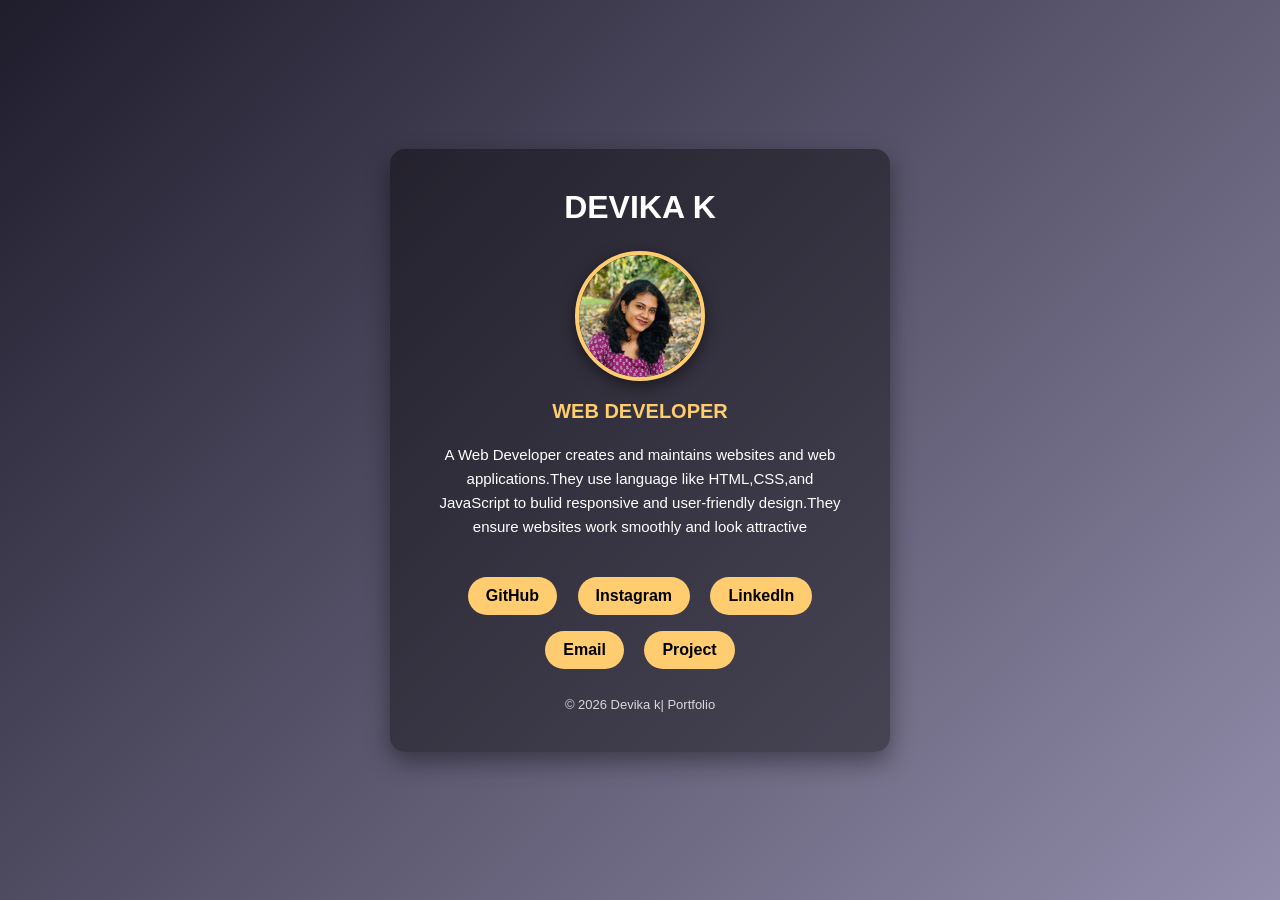
<file: index.html>
<!DOCTYPE html>
<html lang="en">
<head>
    <meta charset="UTF-8">
    <title>DEVIKA K | Portfolio</title>
    <meta name="viewport" content="width=device-width, initial-scale=1.0">

    <style>
        * {
            margin: 0;
            padding: 0;
            box-sizing: border-box;
            font-family: Arial, Helvetica, sans-serif;
        }

        body {
            background: linear-gradient(135deg, #1f1c2c, #928dab);
            height: 100vh;
            display: flex;
            justify-content: center;
            align-items: center;
            color: white;
        }

        .container {
            text-align: center;
            padding: 40px;
            background: rgba(0, 0, 0, 0.4);
            border-radius: 15px;
            width: 90%;
            max-width: 500px;
            box-shadow: 0 10px 25px rgba(0,0,0,0.4);
        }

        h1 {
            font-size: 32px;
            margin-bottom: 10px;
        }

        h2 {
            font-size: 20px;
            margin-bottom: 20px;
            color: #ffcc70;
        }

        p {
            font-size: 15px;
            margin-bottom: 30px;
            line-height: 1.6;
        }
        .profile-pic{
        	width:130px;
        	height:130px;
        	border-radius:50%;
        	object-fit:cover;
        	margin:15px 0;
        	border:4px solid #ffcc70;
        	box-shadow:0 5px 15px rgba(0,0,0,0.5);
        }

        .buttons a {
            text-decoration: none;
            display: inline-block;
            margin: 8px;
            padding: 10px 18px;
            border-radius: 25px;
            background: #ffcc70;
            color: black;
            font-weight: bold;
            transition: 0.3s ease;
        }

        .buttons a:hover {
            background: white;
            transform: scale(1.1);
        }

        footer {
            margin-top: 20px;
            font-size: 13px;
            opacity: 0.8;
        }
    </style>
</head>
<body>

    <div class="container">
        <h1>DEVIKA K</h1>
        <img src="profile.jpg" alt="Devika" class="profile-pic">
        <h2>WEB DEVELOPER</h2>

        <p>
            A Web Developer creates and maintains websites and web applications.They use language like HTML,CSS,and JavaScript to bulid responsive and user-friendly design.They ensure websites work smoothly and look attractive
        </p>

        <div class="buttons">
            <a href="https://github.com/devikak99" target="_blank">GitHub</a>
            <a href="https://instagram.com/d_evika_k" target="_blank">Instagram</a>
            <a href="https://linkedin.com/in/Devika k" target="_blank">LinkedIn</a>
            <a href="mailto:devikak5537@gmail.com">Email</a>
             <a href="project.html">Project</a>
            
        </div>

        <footer>
            © 2026 Devika k| Portfolio
        </footer>
    </div>

</body>
</html>
</file>
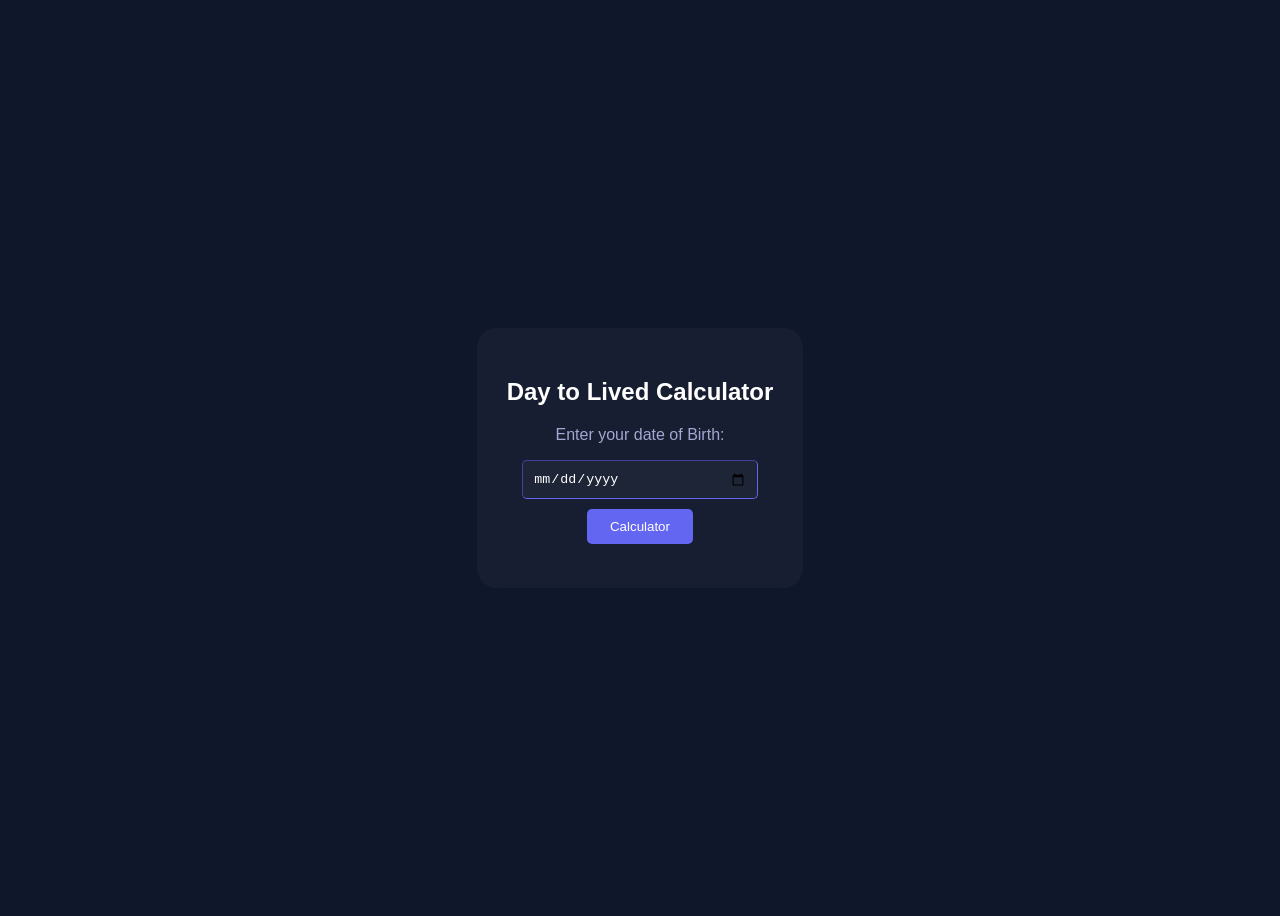
<file: project.html>
<!DOCTYPE html>
<html lang="en">
<head>
    <meta charset="UTF-8">
    <meta name="viewport" content="width=device-width, initial-scale=1.0">
   <link rel="stylesheet" href="style.css">
    <title>Days Lived</title>
</head>
<body>
    <div class="project-container">
       <h2 class="main heading">Day to Lived Calculator</h2>
       <p class="prompt_para">Enter your date of Birth:</p>
       <input type=date class="date_input" id="dob_input">  
       <button class="fetch_result"onclick="calculateDate()">Calculator</button>
       <div class="result-text" id="result"></div>
    </div>
    <script>
        function calculateDate(){
        const dob=document.getElementById('dob_input').value;
        console.log(dob);
        if(!dob){
            document.getElementById('result').innerText="Please select a date.";
            return;
        }
        const dateobj=new Date(dob);
        const today=new Date();
        console.log(today);
        const datediff=Math.abs(today-dateobj);
        console.log(datediff);
        const daydiff=Math.ceil(datediff/(1000*60*60*24));
        document.getElementById('result').innerText=`You have lived for approximately ${daydiff.toLocaleString()} days!`;

        return;
        }
    </script>
</body>
</html>
</file>
<file: style.css>
body{
    font-family: Arial, Helvetica, sans-serif;
    background-color:#0f172a;
    display: flex;
    justify-content:center;
    align-items: center;
    height:100vh;
    color:white;
   
   
}
.project-container{
    background-color: rgba(255, 255, 255,0.03);
    padding: 30px;
    border-radius: 20px;
    text-align: center;
    min-height: 200px;
  
}
p{

    color:#a5a6d1;
}
.date_input{
    padding: 10px;
    border-radius: 5px;
    background-color:rgba(255, 255, 255,0.03);
    color: white;
    width: 80%;
    border-width: 1px;
    border-color: #6366f1 ;
}
.fetch_result{
    background-color: #6366f1 ;
    color: white;
    margin-top: 10px;
    padding: 10px;
    width: 40%;
    border-width: 0px;
    border-radius: 5px;

}
</file>
